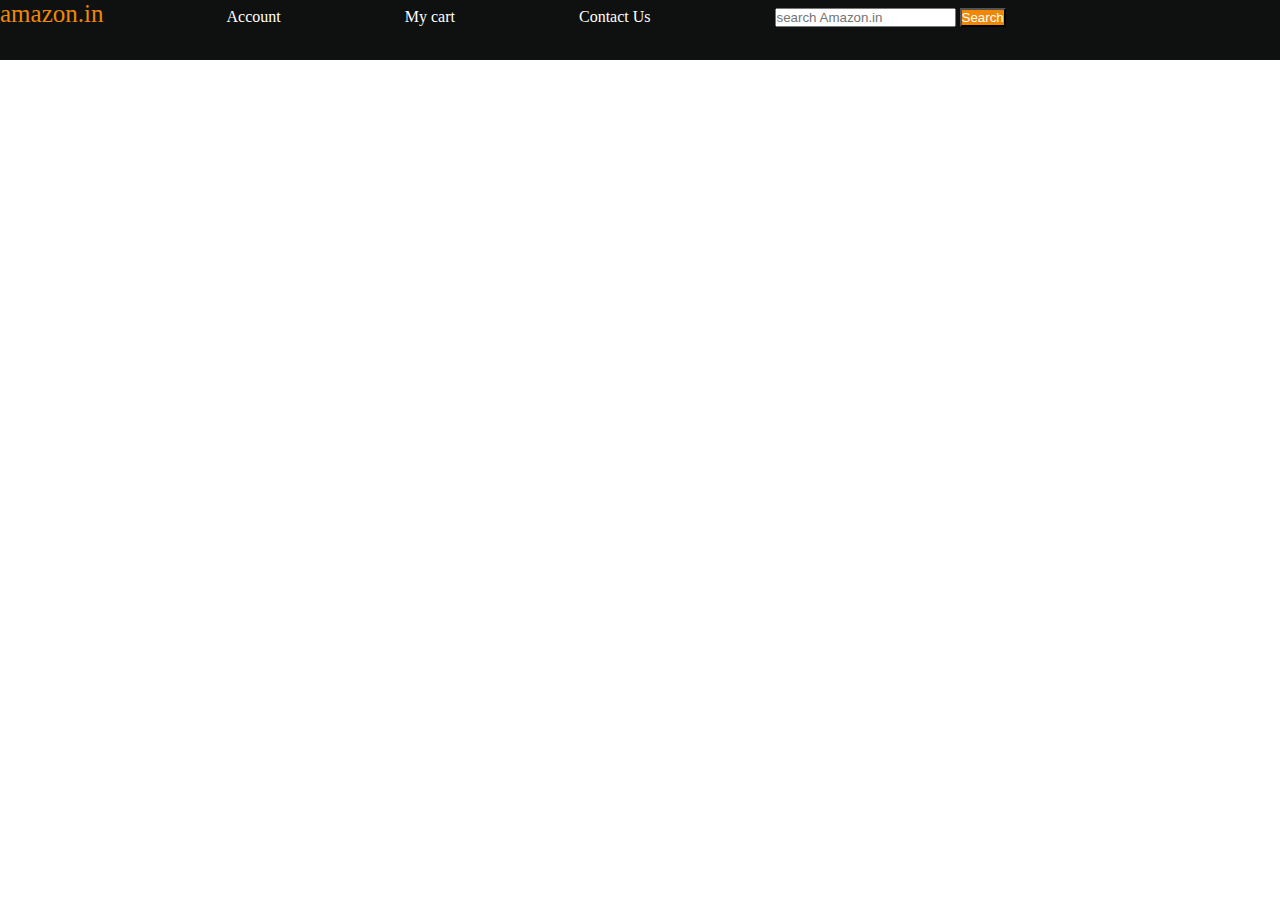
<file: amazon.html>
<!DOCTYPE html>
<html lang="en">
<head>
    <meta charset="UTF-8">
    <meta name="viewport" content="width=device-width, initial-scale=1.0">
    <title>Amazon</title>
    <link rel="stylesheet" href="amazon.css">
</head>
<body>
    <div id="navbar">
       <a id="logo" href="https://www.amazon.in/">amazon.in</a>
       <a>Account</a>
       <a>My cart</a>
       <a>Contact Us</a>
       <input type="text" placeholder="search Amazon.in">
       <button>Search</button>
    </div>
</body>
</html>
</file>
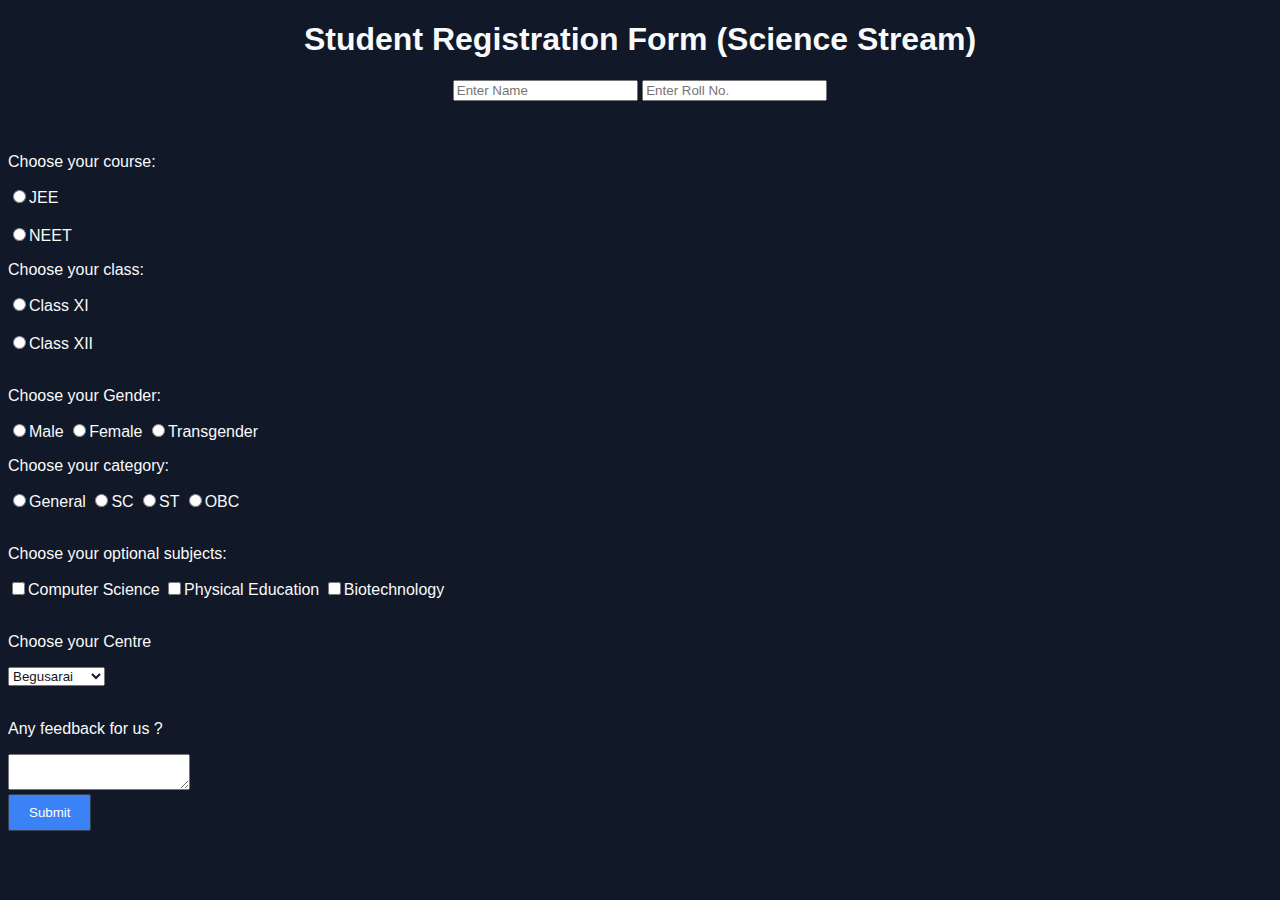
<file: Form.html>
<!DOCTYPE html>
<html lang="en">
<head>
    <meta charset="UTF-8">
    <meta name="viewport" content="width=device-width, initial-scale=1.0">
    <title>Form</title>
    <link rel ="stylesheet" href="style.css">
</head>
<body>
    <h1>Student Registration Form (Science Stream)</h1>
    <!-- Use of form tag and input tag -->
    <form action="/action.php">
        <input type="text"placeholder="Enter Name">
        <input type="text" placeholder="Enter Roll No."></form>
        <br><br>
    <!-- use of lable tag and radio button -->
     <p> Choose your course:</p>
     <label for="id1">
        <input type="radio" value="JEE " name="class" id="id1";>JEE 
    </label>
    <br><br>
    <label for="id2">
        <input type="radio" value="NEET " name="class" id="id2">NEET 
     </label>
     <p>Choose your class:</p>
    <label for="id1">
        <input type="radio" value="Class XI" name="class" id="id1">Class XI
    </label>
    <br><br>
    <label for="id2">
        <input type="radio" value="Class XII" name="class" id="id2">Class XII
    </label>
    <br><br>
     <p>Choose your Gender:</p>
      <label for="id1">
        <input type="radio" value="Male" name="gender" id="id1">Male
      </label>

      <label for="id2">
        <input type="radio" value="Female" name="gender" id="id2">Female    
        </label>

     <label for="id3">
        <input type="radio" value="Transgender" name="gender" id="id3">Transgender    
        </label>
     <!-- use of radio -->
      <p>Choose your category:</p>
      <label for="id1">
        <input type="radio" value="General" name="class" id="id1">General
      </label>

      <label for="id2">
        <input type="radio" value="SC" name="class" id="id2">SC    
        </label>

     <label for="id3">
        <input type="radio" value="ST" name="class" id="id3">ST    
        </label>

    <label for="id4">
        <input type="radio" value="OBC" name="class" id="id4">OBC    
        </label>
        <br><br>
        <p>Choose your optional subjects:</p>
        <!-- use of checkbox -->
         <label for="id1">  
        <input type="checkbox" value="Computer Science" name="subject" id="id1">Computer Science

         <label for="id2">  
        <input type="checkbox" value="Physical Education" name="subject" id="id2">Physical Education

         <label for="id3">  
        <input type="checkbox" value="Biotechnology" name="subject" id="id3">Biotechnology
        </label>
        <br><br>
         <!-- use of select tag and option tag -->
        <p>Choose your Centre</p>
        <select name="city" id="city">
            <option value="Begusarai">Begusarai</option>
            <option value="Samastipura">Samastipura</option>
            <option value="Muzaffarpur">Muzaffarpur</option>
            <option value="Patna">Patna</option>
        </select>
            <br><br>    
            <!-- <use of textarea tag -->
             <p> Any feedback for us ? </p>
        <textarea name="Feedback"id="feedback" placeholder="Please give your feedback here">
        </textarea>
    </form>
    <br>
    <!-- use of button tag -->
    <button>Submit</button>
    
</body>
</html>
</file>
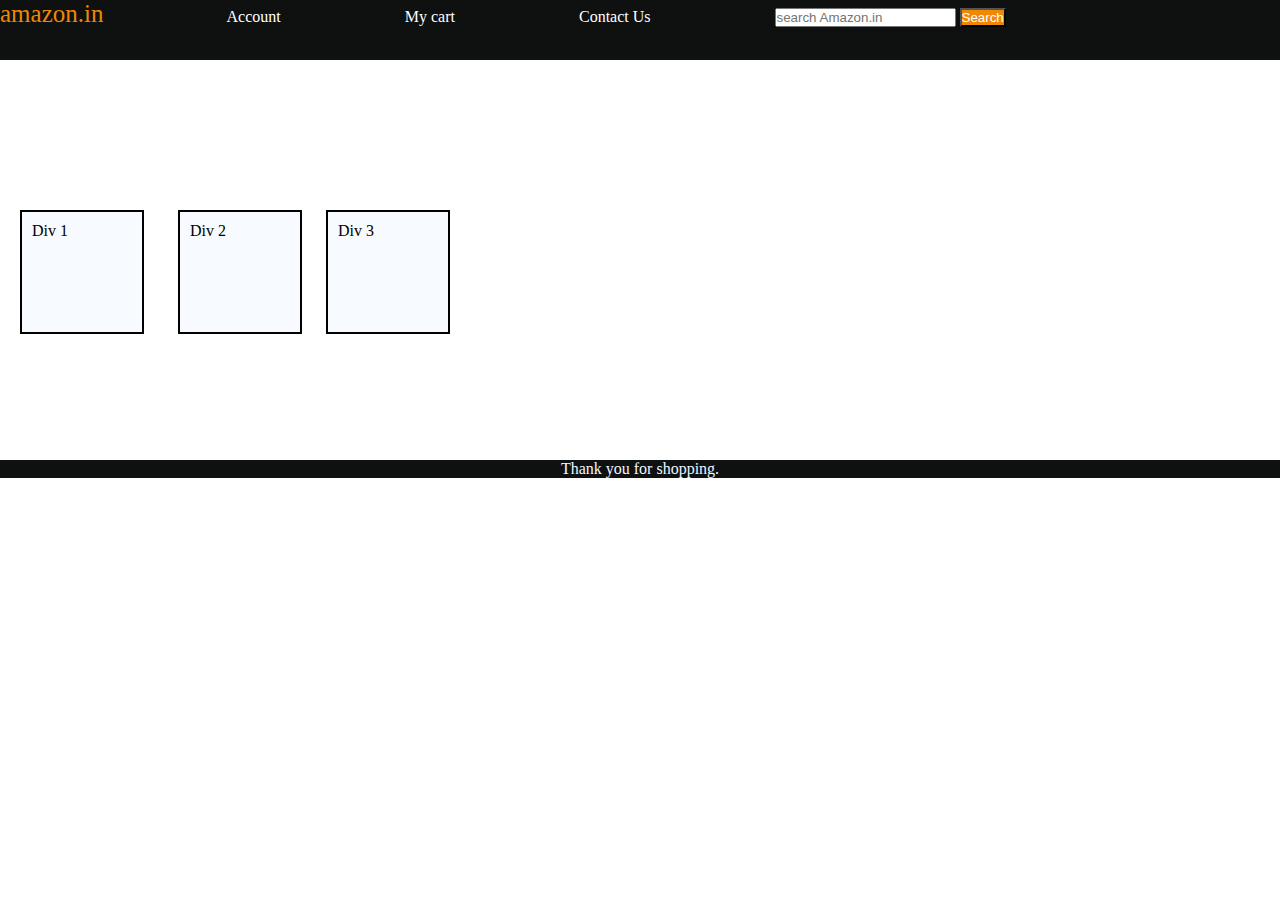
<file: Level1.html>
<!DOCTYPE html>
<html lang="en">
<head>
    <meta charset="UTF-8">
    <meta name="viewport" content="width=device-width, initial-scale=1.0">
    <title>Level 1</title>
    <link rel="stylesheet" href="style1.css">
</head>
<body>
    <header>
       <div id="navbar">
       <a id="logo" href="https://www.amazon.in/">amazon.in</a>
       <a>Account</a>
       <a>My cart</a>
       <a>Contact Us</a>
       <input type="text" placeholder="search Amazon.in">
       <button>Search</button>
       </div>
    </header>
    <div id="container">
    <div id="one">
        Div 1
    </div>
    <div id="two">
        Div 2
    </div>
    <div id="three">
        Div 3
    </div>
    </div>
    <footer>
        <div id="footer"> 
        <p>Thank you for shopping.</p>
        </div>
    </footer>
</body>
</html>
</file>
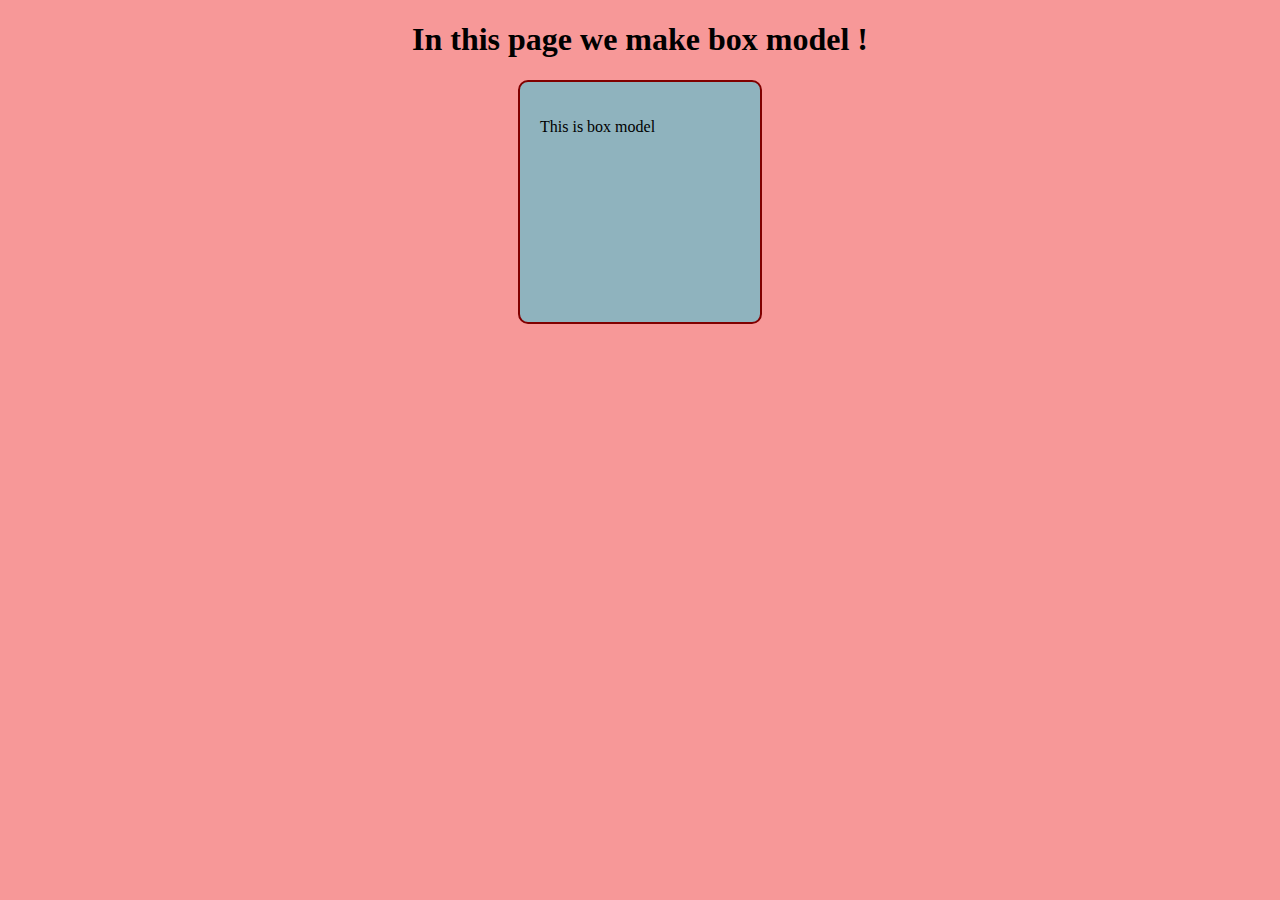
<file: Level2.html>
<!DOCTYPE html>
<html lang="en">
<head>
    <meta charset="UTF-8">
    <meta name="viewport" content="width=device-width, initial-scale=1.0">
    <title>level 2</title>
    <link rel="stylesheet" href="style2.css">
</head>
<body>
    <h1> In this page we make box model !</h1>
    <div class="box">
        <p> This is box model </p>
    
</body>
</html>
</file>
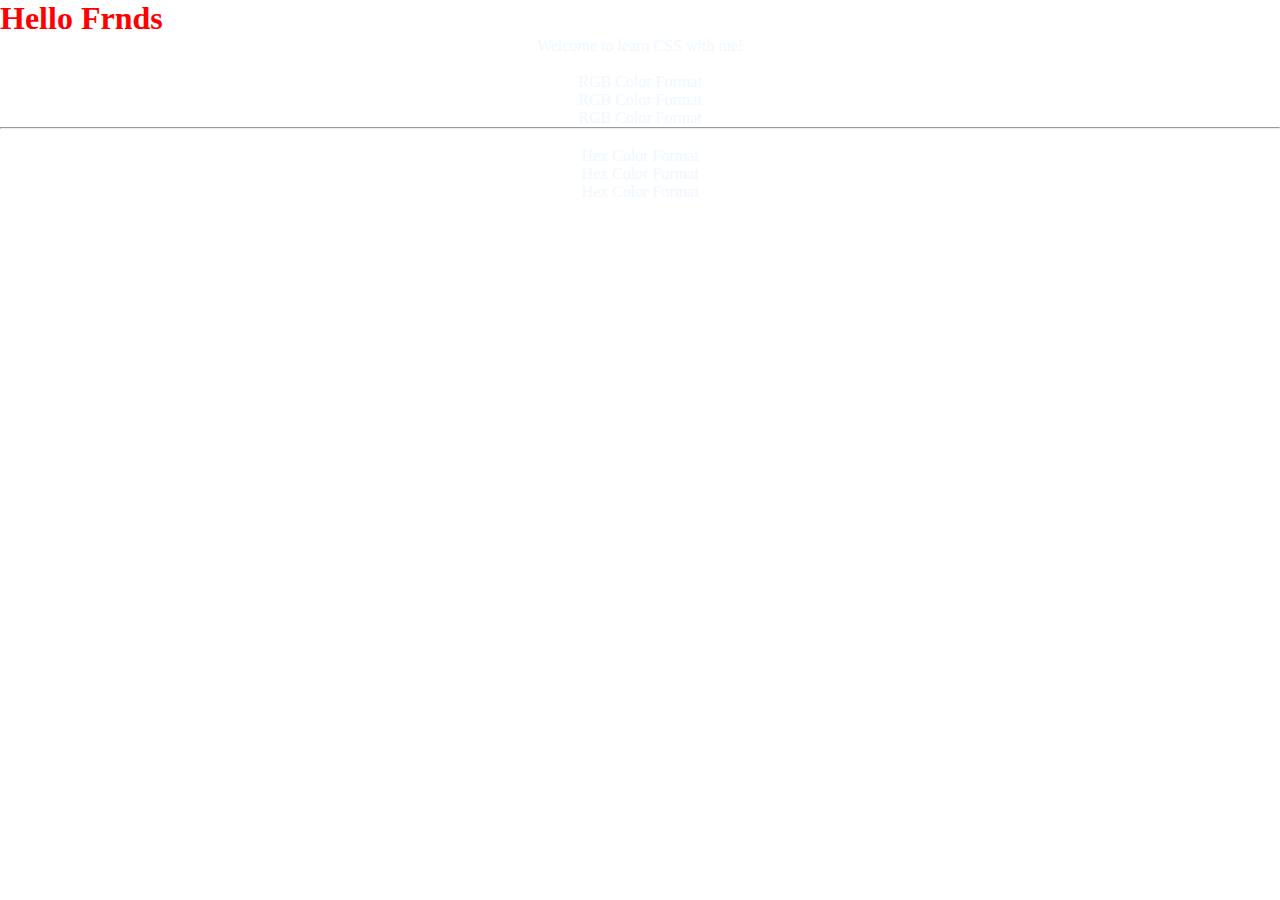
<file: Practice1.html>
<!DOCTYPE html>
<html lang="en">
<head>
    <meta charset="UTF-8">
    <meta name="viewport" content="width=device-width, initial-scale=1.0">
    <title>Practice</title>
    <link rel="stylesheet" href="style1.css">
    <style>
        button{
            background-color:blue;
        }
    </style>
</head>
<body>
    <!-- inline css -->
     <!-- Dekho sabse jayda priority inline css ki hoti hai, uske baad head tag me agar tum pahle css ko html se link karoge to css wale page ko priority milega, agar tum head tag me link se pahele style tag me css likhoge to style tag ko priority milega  -->
     <h1 style="color:red"> Hello Frnds </h1>
     <p>Welcome to learn CSS with me!</p>
     <p style="color:white"> Color change by RGB System :-</p>
     <p id="red"> RGB Color Format </p>
     <p id="green"> RGB Color Format </p>
     <p id="blue"> RGB Color Format </p>
     <hr>
     <p style="color:white">Color change by Hex System :-</p>
     <p id="Hexred"> Hex Color Format </p>
     <p id="Hexgreen"> Hex Color Format </p>
     <p id="Hexblue"> Hex Color Format </p> 
    
    

</body>
</html>
</file>
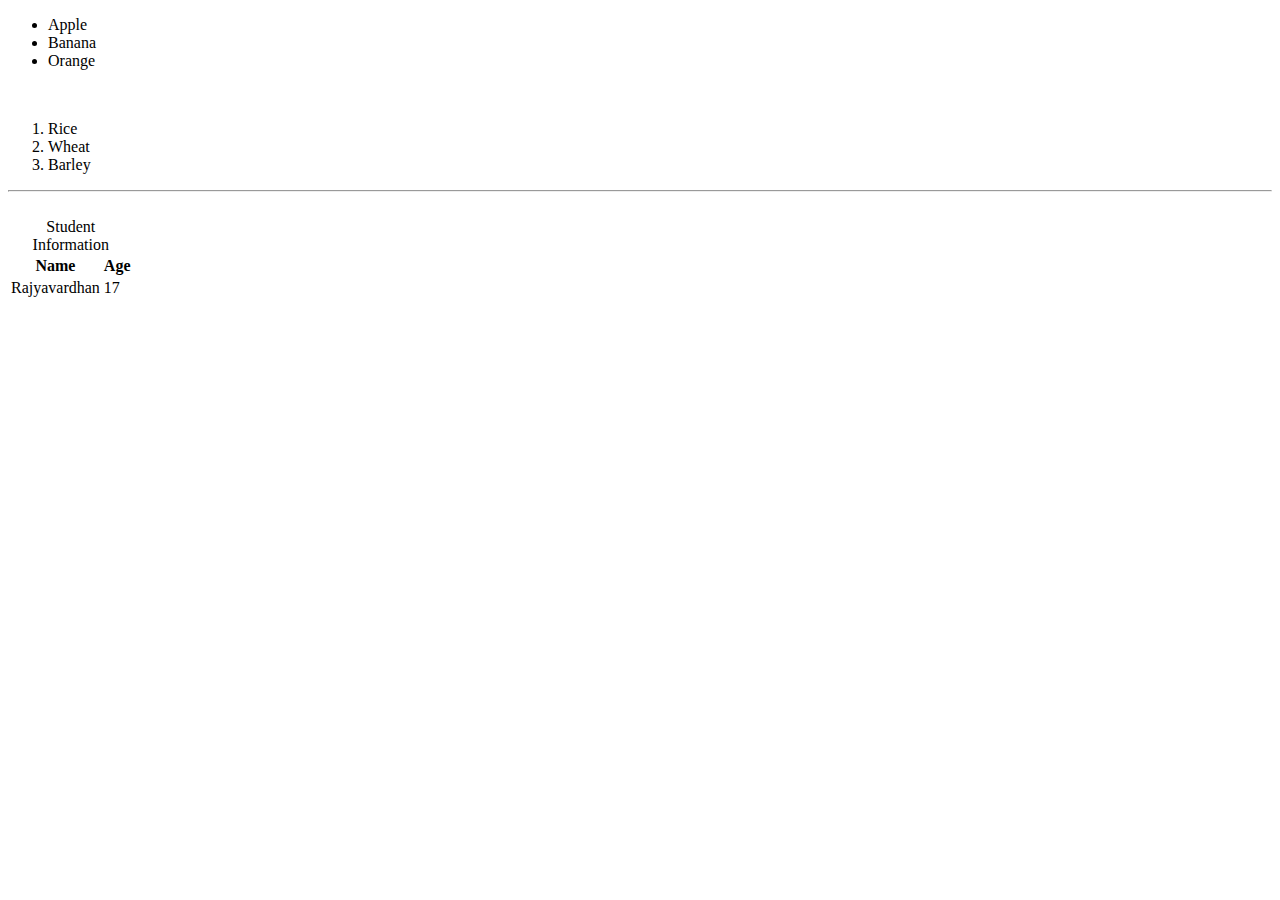
<file: Table.html>
<!DOCTYPE html>
<html lang="en">
<head>
    <meta charset="UTF-8">
    <meta name="viewport" content="width=device-width, initial-scale=1.0">
    <title>Table</title>
</head>
<body>
    <!-- <Use of ul tag and ol tag> -->
    <main>
        <ul>
            <li>Apple</li>
            <li>Banana</li>
            <li>Orange</li>
        </ul>
        <br>
        <ol>
            <li>Rice</li>
            <li>Wheat</li>
            <li>Barley</li>
        </ol><hr>
    </main>
    <!-- use of table tags -->
    <main>
        <table>
            <!-- use of caption tag -->
            <caption>Student Information</caption>
            <!-- use of colspan attribute -->
            <colspan="2">
            <br>
            <tr>
                <th>Name</th>
                <th>Age</th>
            </tr>
            <tr>
                <td>Rajyavardhan</td>
                <td>17</td>
        </table>
    </main>

</body>
</html>
</file>
<file: amazon.css>
*{
    margin: 0;
    padding: 0;
}

#navbar{
    height: 60px;
    background-color: #0f1111;
}

#logo{
    color:#f08804;
    font-size: 25px;
}

button{
    background-color: #f08804;
    color:white;
}

a{
    color: white;
    text-decoration: none;
    font-size: normal;
    margin-right: 120px;
}
</file>
<file: style.css>
/* use of basic syntax */
/* color picker 
Background: #111827

Form Container: #1F2937

Heading Text: #F9FAFB

Input Border: #374151

Button: #3B82F6

Button Text: #FFFFFF */
h1{
    color: #F9FAFB;
}

body{
    background-color: #111827;
    font-family: Arial, sans-serif;
}

p{
    color: #F9FAFB;
}

button{
    color: #FFFFFF;
    background-color: #3B82F6;
    border: 1px solid #374151;
    padding: 10px 20px;
    border-radius: 2px;
    text-align: center;
}

label{
    color: #F9FAFB;
}

#city{
    color: #111827;
}

h1{
    text-align: center;
}

form{
    text-align: center;
}

span{
    text-align: center;
}
</file>
<file: style1.css>
*{
    margin: 0;
    padding: 0;
}

#navbar{
    height: 60px;
    background-color: #0f1111;
}

#logo{
    color:#f08804;
    font-size: 25px;
}

button{
    background-color: #f08804;
    color:white;
}

a{
    color: white;
    text-decoration: none;
    font-size: normal;
    margin-right: 120px;
}

#one{
    height: 100px;
    width: 100px;
    display: inline-block;
    background-color: rgba(240, 248, 255, 0.5);
    border: 2px solid black;
    padding: 10px;
    margin: 10px;
    margin-top: 150px;
    margin-right:20px;
    margin-left:20px;

}

#two{
    height: 100px;
    width: 100px;
    display: inline-block;
    background-color: rgba(240, 248, 255, 0.5);
    border: 2px solid black;
    padding: 10px;
    margin: 10px;
}

#three{
    height: 100px;
    width: 100px;
    display: inline-block;
    background-color: rgba(240, 248, 255, 0.5);
    border: 2px solid black;
    padding: 10px;
    margin: 10px;
}

#container{
    height:400px;
}

#footer{
    background-color:#0f1111;
}

p{
    color:aliceblue;
    text-align: center;
}
</file>
<file: style2.css>
body{
    background-color: #f79898;
}

h1{
    text-align: center;
}

div{
    height: 200px;
    width: 200px;
    background-color: rgba(143, 179, 190, 1);
    border: 2px solid maroon;
    border-radius: 10px;
    padding: 20px;
    margin : 0 auto;
    display:block;
    visibility: visible;
}
</file>
